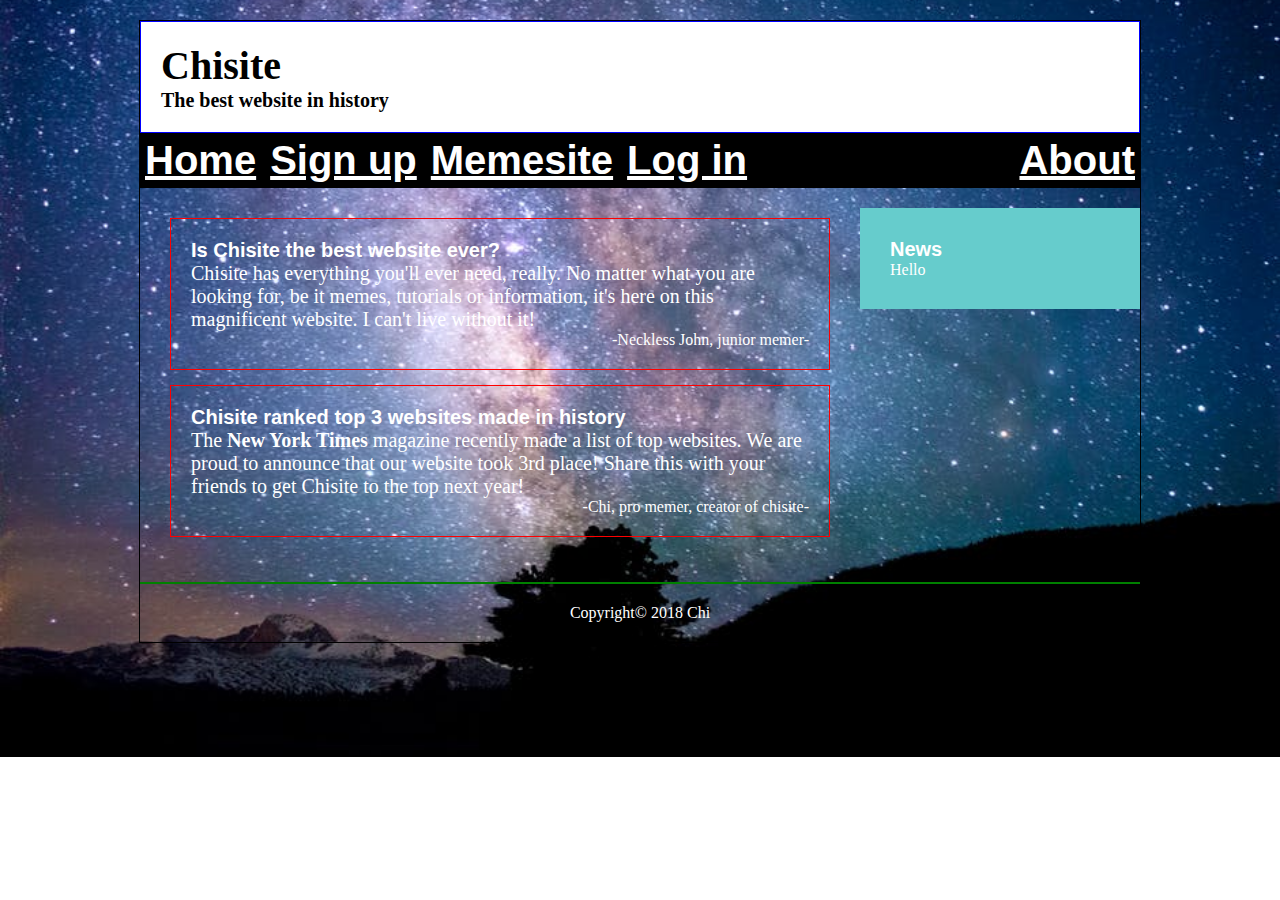
<file: index.html>
<!doctype html>
<html>
<head>
	<meta charset = "utf-8" />
	<title>Homepage</title>
	<link rel ="stylesheet" href="main.css">
	<link rel="stylesheet" href="https://cdnjs.cloudflare.com/ajax/libs/font-awesome/4.7.0/css/font-awesome.min.css">
	<script>
	
	</script
</head>
<body>
<div id="all">
	<header id="top_header">
		<hgroup>
			<h1>Chisite</h1>
			<h2>The best website in history</h2>
		</hgroup>
	</header>  
	<nav id="navbar">
		<ul>
			<li><a class = "active" href = "index.html" title="Homepage">Home</a></li>
			<li><a href = "signUp.html" title="Sign up for an account">Sign up</a></li>
			<li><a href = "chimemes.html" title="Check out our memesite!">Memesite</a></li>
			<li><a href = "login.html" title="Log in to your account">Log in</a></li>
			<li style="float:right"><a  href="#about" title="about us">About</a></li>
		</ul>
	</nav>
	<!-- This is a comment -->
	<section id="sect">
		<article>
			<header>
				<h1>Is Chisite the best website ever?</h1>
			</header>
			<p>Chisite has everything you'll ever need, really. No matter what you are looking for, be it memes, tutorials or information,
			   it's here on this magnificent website. I can't live without it!
			</p>
			<footer>
				-Neckless John, junior memer-
			</footer>
		</article>
		<article>
			<header>
				<h1>Chisite ranked top 3 websites made in history</h1>
			</header>
			<p>The <strong>New York Times</strong> magazine recently made a list of top websites. We are proud to announce that our website took 3rd place! 
			   Share this with your friends to get Chisite to the top next year!
			</p>
			<footer>
				-Chi, pro memer, creator of chisite-
			</footer>
		</article>

	</section>

	<aside id="side">
		<h1>News</h1>
		Hello
	</aside>
	
	<footer id = "foot">
		Copyright© 2018 Chi
	</footer>

	</div>
</body>
</html>
</file>
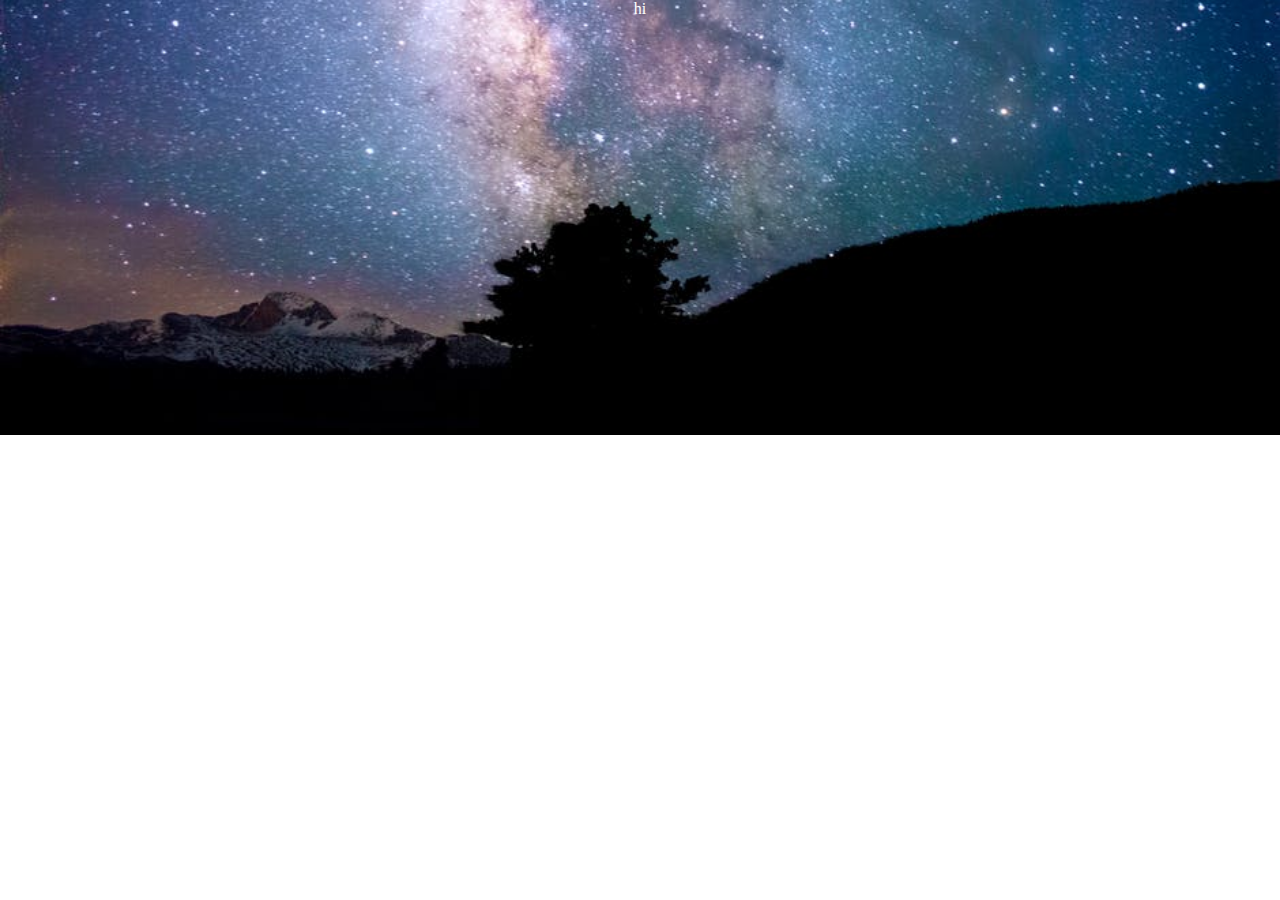
<file: about.html>
<!DOCTYPE html>
<html>
<head>
	<title>About us</title>
	<link rel ="stylesheet" href="main.css">
	<style type="text/css"></style>
	<script type="text/javascript"></script>
</head>
<body>
	hi<br>

	<?php

	echo "bruh";

	?>
</body>
</html>
</file>
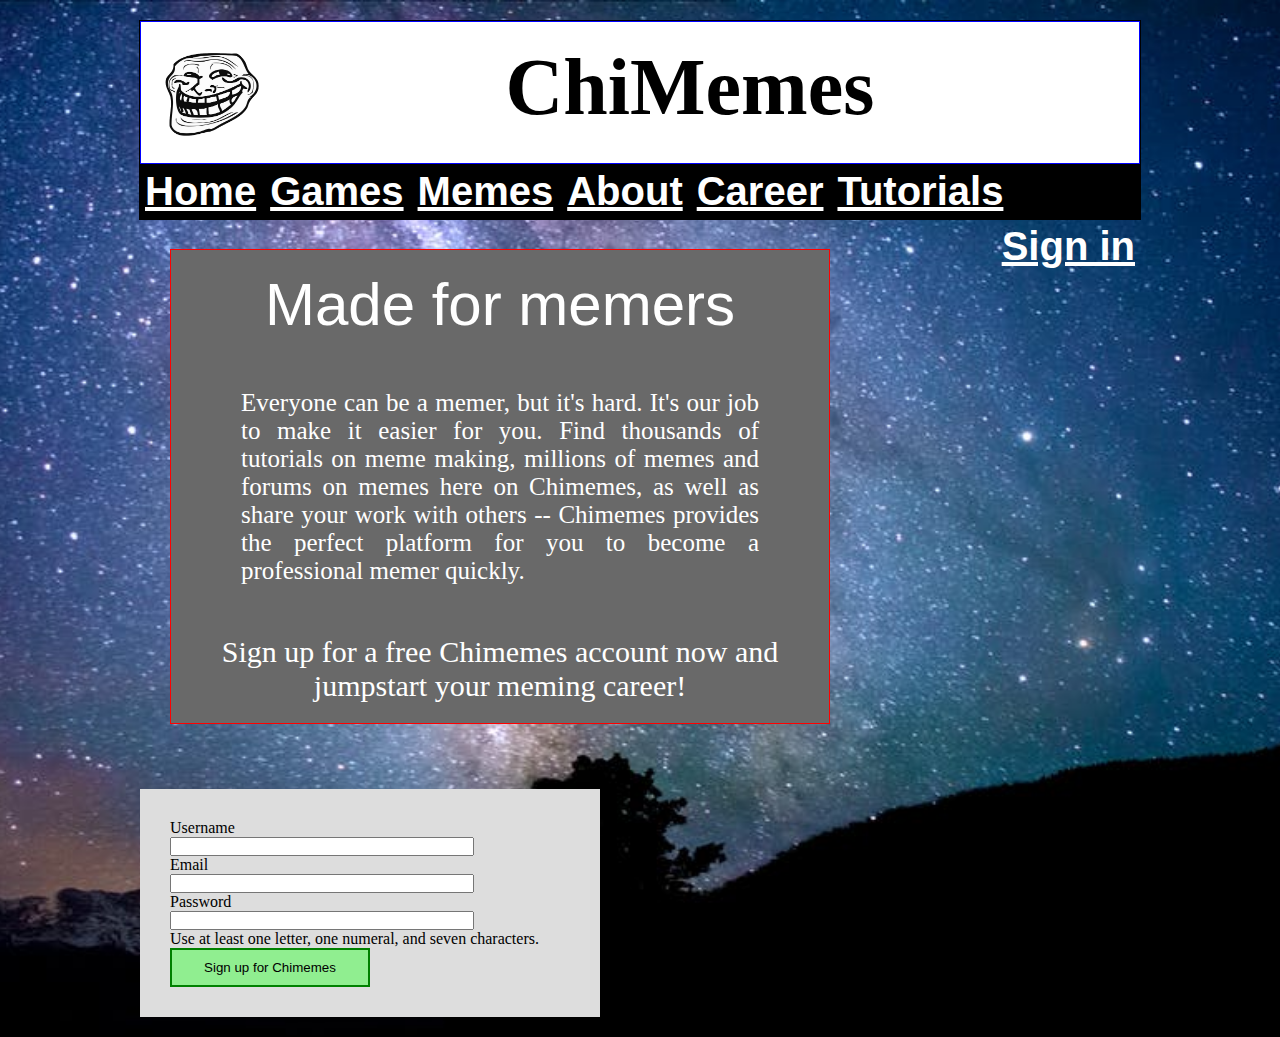
<file: chimemes.html>
<!DOCTYPE html>
<html>
<head>
	<title>Chimemes</title>
	<link rel="stylesheet" type="text/css" href="main.css">
	<style type="text/css">
		h1{
			text-align: center;
			font-size: 60px;
			font-weight: normal;
		}
		#top_header hgroup h1{
			font-size: 80px;
			padding-bottom: 10px;
		}
		img{
			width: 100px;
			height: 100px;
			padding-bottom: 10px;
		}
		#sect article {
			background-color: dimgrey;
			text-align: justify;
		}
		#sect article footer{
			font-size: 30px;
			text-align: center;
		}
		#sect p{
			padding: 50px;
			font-size: 25px;
		}
		form input{
			width: 300px;
		}
		form input.submit{
			width: 200px;
			padding: 10px;
			background-color: lightgreen;
			border: 2px green solid;
		}
		form input.submit:hover{
			background-color: #4CAF50;
		}
		#side{
			padding: 30px;
			width: 400px;
			background-color: #dddddd;
			color: black;
			text-align: left;
		}
	</style>
	<script type="text/javascript">
			function check_info()
		{
			var is_valid = false;
			var name = document.getElementById('yourName').value;
			var password = document.getElementById('password').value;
			var email = document.getElementById('email').value;
			for(var i = 0;i < email.length;i++)
			{
				if(email[i] == '@' && i!= email.length-1 && i!=0)
				{
					is_valid = true;
					break;
				}
			}
			if(name == "" || password == "" || email == "")
			{
				alert("please fill in all fields");
				return false;
			}
			else if(password.length < 8)
			{
				alert("Password must be longer than 8 characters");
				return false;
			}
	
			else if(is_valid == false)
			{
				alert("Email adress is not valid");
				return false;
			}
			else
				return true;
		}
	</script>
</head>
<body>
<div id="all">
	<header id="top_header">
		<hgroup>
			<img align = "left" src="trollface2.png" alt="bruh">
			<h1>ChiMemes</h1>
		</hgroup>
	</header>
	<nav id="navbar">
		<ul>
			<li><a class = "active" href="chimemes.html">Home</a></li>
			<li><a href = "games.html">Games</a></li>
			<li><a href="memes.html">Memes</a></li>
			<li><a href="about.html">About</a></li>
			<li><a href="career.html">Career</a></li>
			<li><a href="tutorials.html">Tutorials</a></li>
			<li style="float: right"><a  href="signin.html">Sign in</a></li>
		</ul>
	</nav>
	<section id="sect">
		<article>
			<header>
				<h1>Made for memers</h1>
			</header>
			<p>Everyone can be a memer, but it's hard. It's our job to make it easier for you. Find thousands of tutorials on meme making,
			   millions of memes and forums on memes here on Chimemes, as well as share your work with others -- Chimemes provides the perfect 
			   platform for you to become a professional memer quickly.
			</p>
			<footer>
				Sign up for a free Chimemes account now and jumpstart your meming career!
			</footer>
		</article>
	</section>

	<aside id="side">
		<form action="submitted.html" method = "GET" onsubmit="return check_info()">
		Username <br><input type="text" name="yourName" id="yourName">
		<br />
		Email <br><input type = "text" name = "email" id = "email">
		<br>
		Password <br><input type="password" name="password" id="password">
	     <br />
		Use at least one letter, one numeral, and seven characters.<br>
		<input class = "submit" type="submit" value="Sign up for Chimemes">
		</form>
	</aside>
</div>

</body>
</html>
</file>
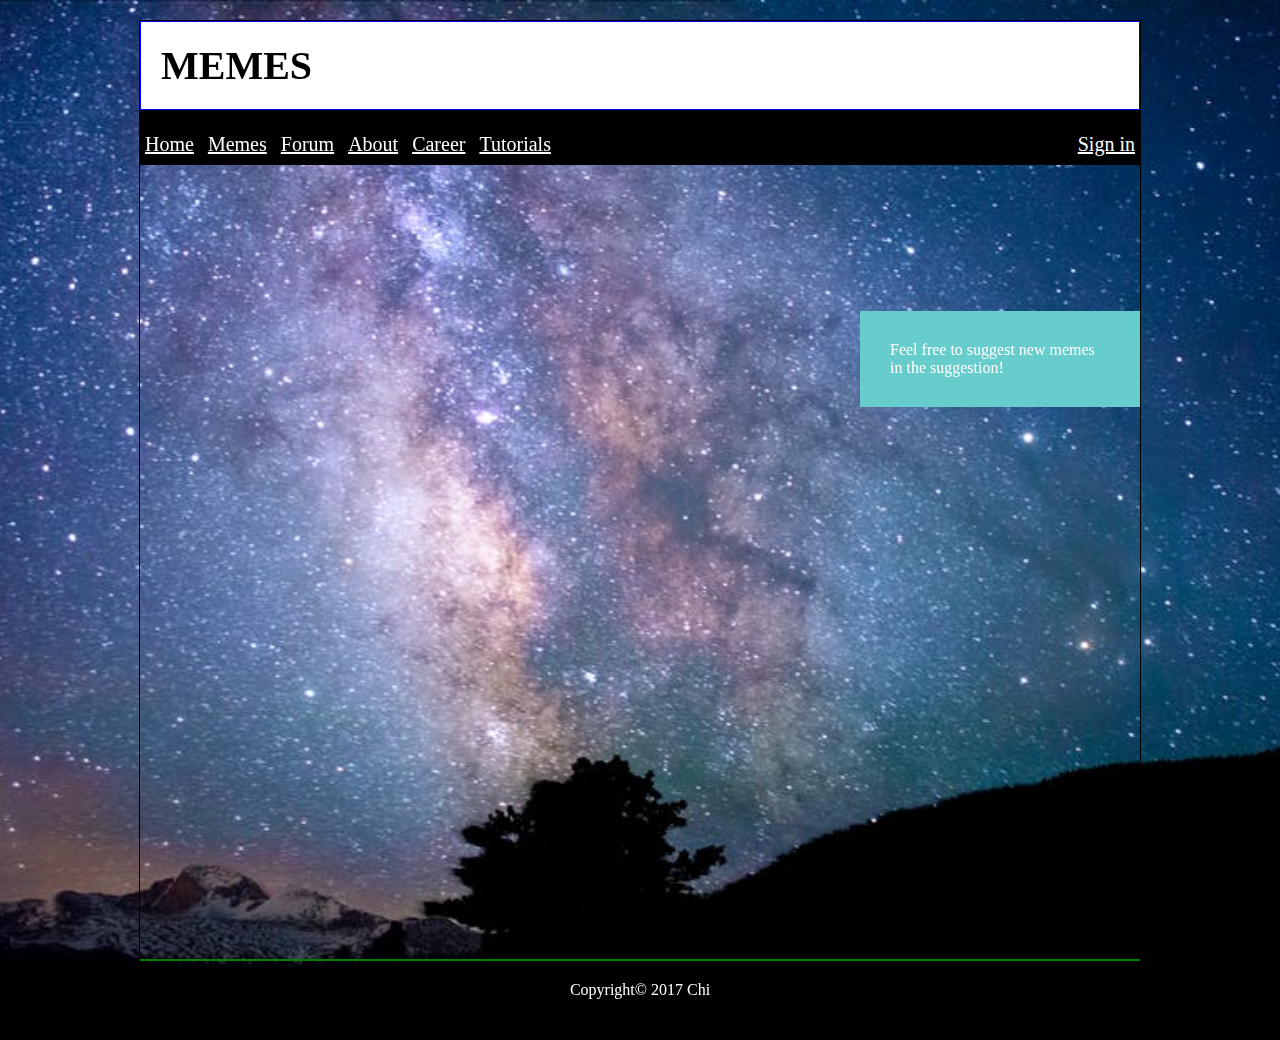
<file: memes.html>
<!doctype html>
<html>
<head>
	<meta charset = "utf-8" />
	<title>Meme collection</title>
	<!--<link rel="stylesheet" type="text/css" href="main.css">-->
	<style type="text/css">
		a{
			font: 20px white;
		}
		iframe{
			width: 300px;
			height: 300px;
			text-align: center;
		}
	</style>
	<link rel ="stylesheet" href="main.css">
</head>
<body>
<div id = "all"> 
	<header id = "top_header">
		<H1>
			MEMES
		</H1>
	</header>
	<nav id = "navbar">
		<ul>
			<li><a href="chimemes.html">Home</a></li>
			<li><a class = "active" href="memes.html">Memes</a></li>
			<li><a href="forum.html">Forum</a></li>
			<li><a href="about.html">About</a></li>
			<li><a href="career.html">Career</a></li>
			<li><a href="tutorials.html">Tutorials</a></li>
			<li style="float: right"><a  href="signin.html">Sign in</a></li>
		</ul>
	</nav>
	<br>
	<br><br><br><br><br><br>
	<section id = "sect">
		<iframe width="854" height="480" src="https://www.youtube.com/embed/vr9O0uR4-Kw" frameborder="0" allowfullscreen></iframe>
		<iframe width="854" height="480" src="https://www.youtube.com/embed/feA64wXhbjo" frameborder="0" allowfullscreen></iframe>
		<iframe width="854" height="480" src="https://www.youtube.com/embed/0vikte73Hjc" frameborder="0" allowfullscreen></iframe>
		<iframe width="854" height="480" src="https://www.youtube.com/embed/6_b7RDuLwcI" frameborder="0" allowfullscreen></iframe>
	</section>
	<aside id = "side">
		Feel free to suggest new memes in the suggestion!
	</aside>
	<footer id = "foot">
		Copyright© 2017 Chi
	</footer>
</div>
</body>
</html>
</file>
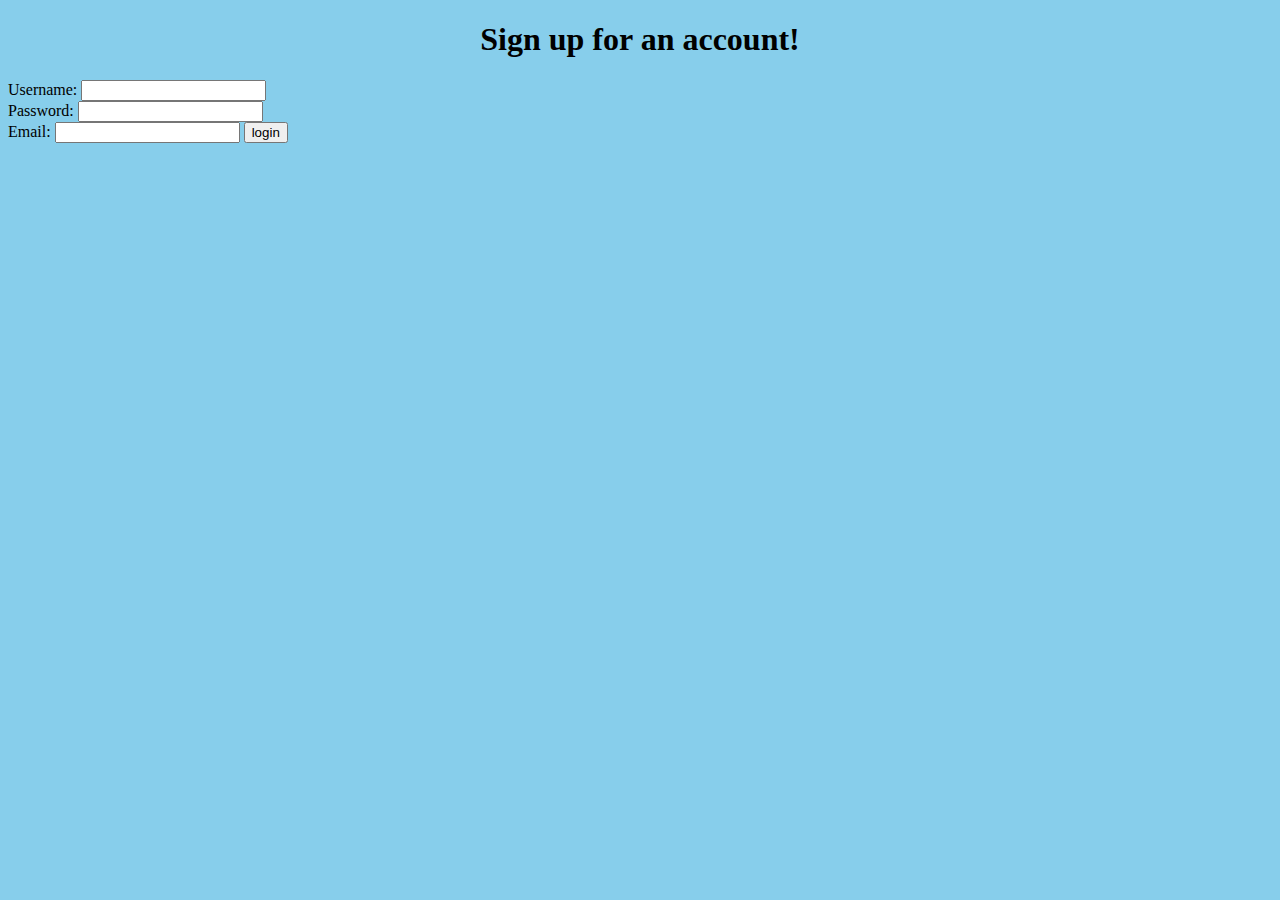
<file: sign up.html>
<!doctype html>
<html>
<head>
    <meta charset = "utf-8" />
	<title>Sign up</title>
	<style type="text/css">
		body{
			background-color: skyblue;
		}
		h1{
			text-align:center;
		}
	</style>
	<script type="text/javascript">
		function check_info()
		{
			var is_valid = false;
			var name = document.getElementById('yourName').value;
			var password = document.getElementById('password').value;
			var email = document.getElementById('email').value;
			for(var i = 0;i < email.length;i++)
			{
				if(email[i] == '@' && i!= email.length-1 && i!=0)
				{
					is_valid = true;
					break;
				}
			}
			if(name == "" || password == "" || email == "")
			{
				alert("please fill in all fields");
				return false;
			}
			else if(password.length < 8)
			{
				alert("Password must be longer than 8 characters");
				return false;
			}
	
			else if(is_valid == false)
			{
				alert("Email adress is not valid");
				return false;
			}
			else
				return true;
		}
	</script>
</head>
<body>
<script type="text/javascript">
	
</script>
<h1>Sign up for an account!</h1>
<form action="submitted.html" method = "GET" onsubmit="return check_info()">
	Username: <input type="text" name="yourName" id="yourName">
	<br />
	Password: <input type="password" name="password" id="password">
	     <br />
	Email: <input type = "text" name = "email" id = "email">
	<input type="submit" value="login">
</form>
</body>
</html>
</file>
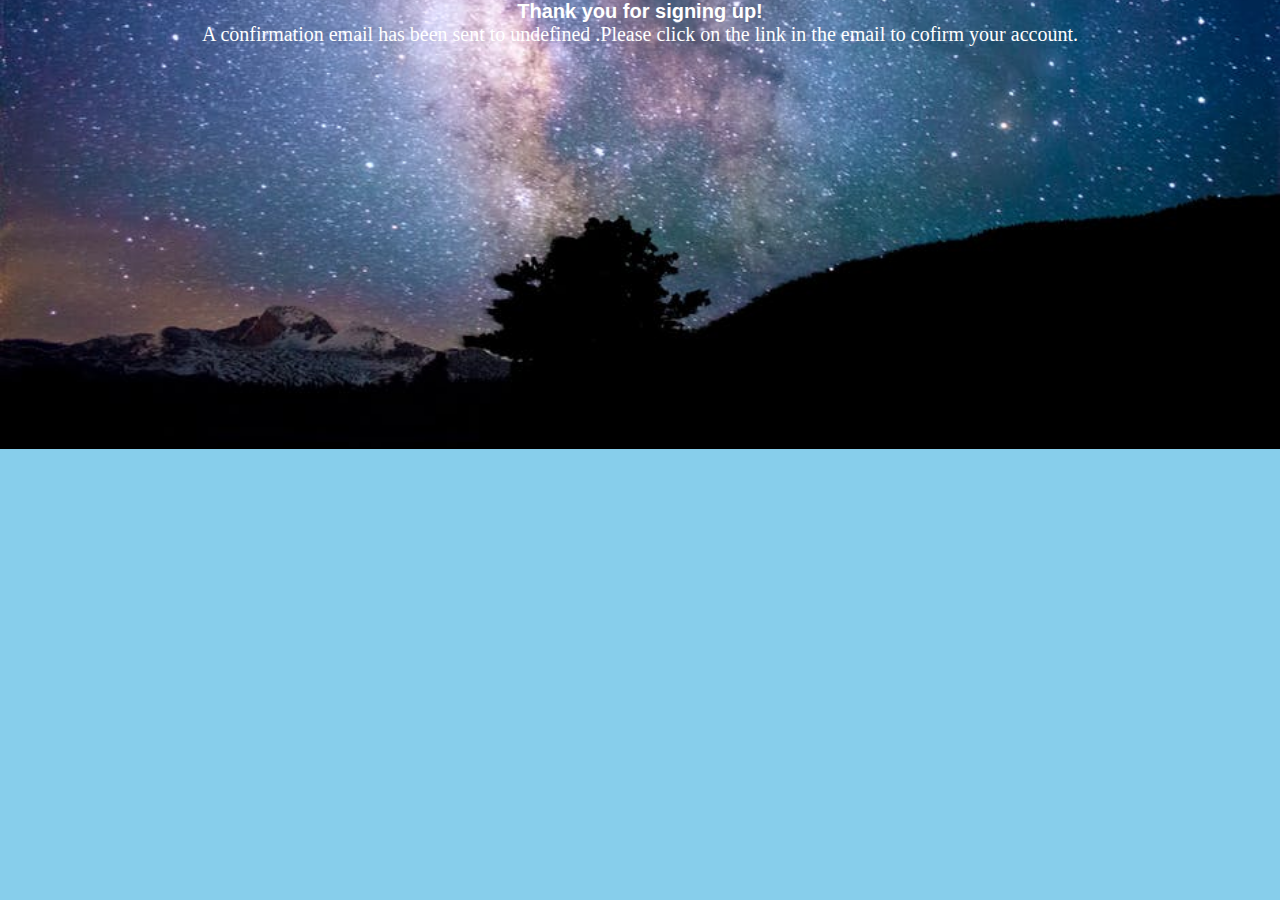
<file: submitted.html>
<!DOCTYPE html>
<html>
<head>
	<title>Thank you</title>
	<style type="text/css">
		body{
			background-color: skyblue;
		}
	</style>
	<link rel ="stylesheet" href="main.css">
	<script type="text/javascript" >
		var parameters = location.search.substring(1).split("&");
		var temp = parameters[1].split("=")
		var l = unescape(temp[1]);
	</script>
</head>
<body>
<h1>
	Thank you for signing up!
</h1>
<p>
	A confirmation email has been sent to 
<script type="text/javascript">
	document.write(l);
</script>
.Please click on the link in the email to cofirm your account.
</p>
</body>
</html>
</file>
<file: main.css>
*{
	margin: 0px;
	padding: 0px;
}
h1{
	font:bold 20px sans-serif;
}
p{
	font: 20px Tahoma;
}
#top_header h1{
	font:bold 40px Tahoma;
}
#top_header h2{
	font:bold 20px Tahoma;
}
header,section,footer,aside,nav,hgroup,article{
	display: block;
}
body{
	text-align: center;
	background-image: url("wall2.jpeg");
			background-repeat: no-repeat;
		background-position: 50% 50%;
		background-size: cover;
		color: white;
}
ul{
	list-style: none;
}
#all{
	border: 1px solid black;
	width:1000px;
	margin: 20px auto;
	text-align: left;
	}
#top_header{
	color: black;
	background-color: white;
	border: blue solid 1px;
	padding: 20px
}
#navbar{
	background-color: black;
	color: white;
}
#navbar li{
	display:inline-block;
	padding: 5px;
	font:bold 40px sans-serif;
}
#navbar a{
	color:white;
}
#navbar a:hover{
	color:black;
	background-color: grey; 
}
#sect{
	float:left;
	width:660px;
	margin: 30px;
}
#side{
	float: left;
	width: 220px;
	margin: 20px 0px;
	padding: 30px;
	background:#66cccc;
}
#foot{
	clear: both;
	text-align: center;
	padding: 20px;
	border-top: 2px solid green;
	color: white;
}
article{
	background: FFFBCC;
	border: 1px solid red;
	padding: 20px;
	margin-bottom: 15px;
}
article footer{
	text-align: right;
}
</file>
